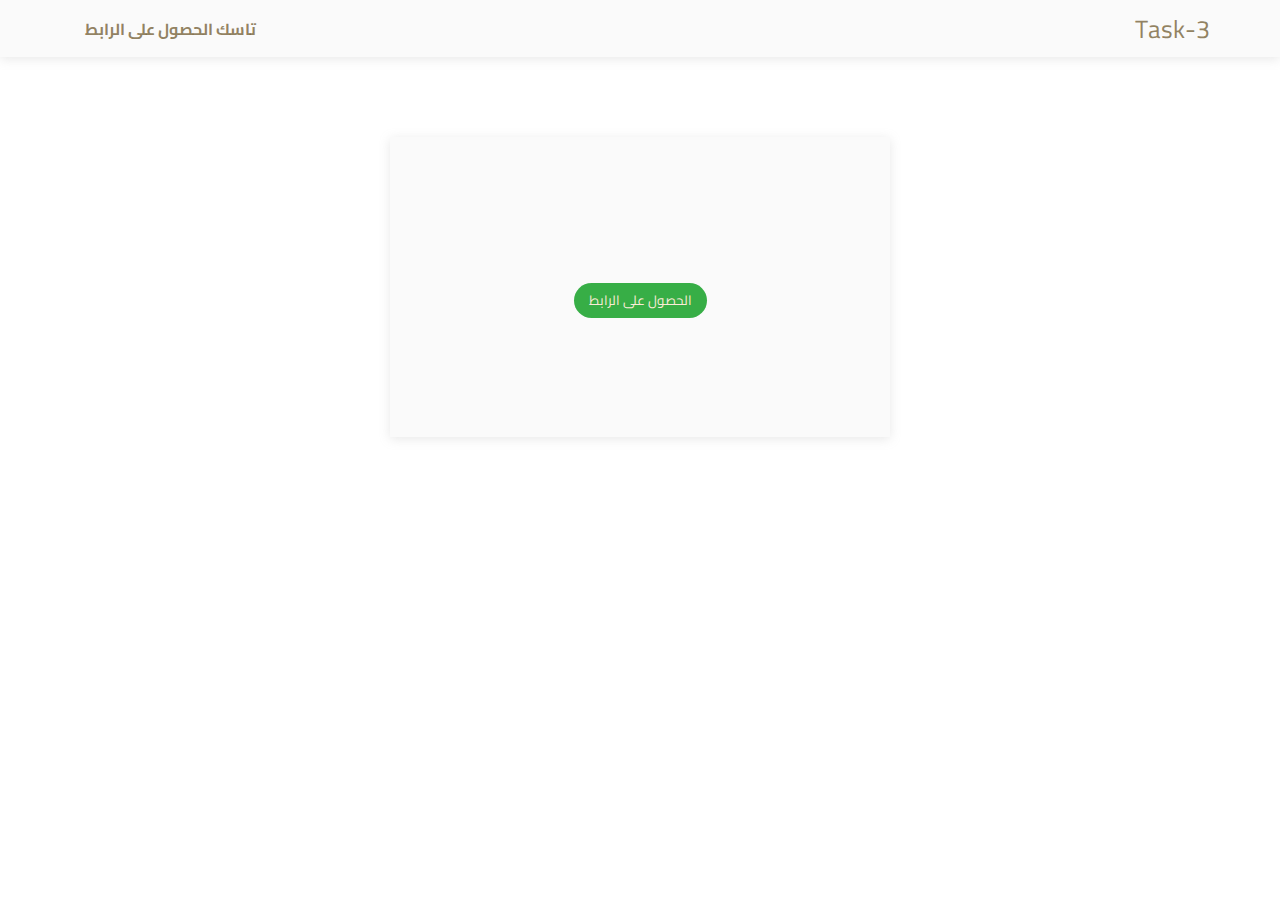
<file: FrontEnd/Task-3/index.html>
<!DOCTYPE html>
<html lang="en">

<head>
    <meta charset="UTF-8">
    <meta http-equiv="X-UA-Compatible" content="IE=edge">
    <meta name="viewport" content="width=device-width, initial-scale=1.0">
    <title>Sakina</title>
    <link rel="stylesheet" href="css/style.css">
</head>

<body>

    <header>

        <nav>
            <div class="logo">
                <div class="ar">
                    <a href=""><span class="lo">Task-3</span> </a>
                </div>


            </div>
            <ul>
                <li><a href=""><span class="lo" style="font-weight:bolder;">تاسك الحصول على الرابط</span> </a></li>

            </ul>

        </nav>
    </header>

<div class="main">
    <div class="btn"> <button id="click">الحصول على الرابط</button>
    <p id="text">سيتم إظهار الرابط الخاص بك في غضون 5 ثواني ...</p>
    <a id="link" href="https://www.facebook.com">https://www.facebook.com</a>
    </div>

</div>

    <script src="js/script.js"></script>
</body>

</html>
</file>
<file: FrontEnd/Task-3/css/style.css>
@import url('https://fonts.googleapis.com/css2?family=Cairo:wght@200;300;500;600;700&family=Playfair:ital,wght@0,300;0,400;0,600;1,700&display=swap');
@import url('https://fonts.googleapis.com/css2?family=Playfair:ital,wght@0,300;0,400;0,600;1,700&display=swap');

html {
    direction: rtl;
}

* {
    box-sizing: border-box;
}

body {
    margin: 0;
    padding: 0;

}

header {
    width: 100%;
    background-color: rgba(230, 230, 230, 0.219);
    padding: 5px 50px;
    box-shadow: 0 2px 10px #aaaaaa46;
}

header nav {
    padding: 0px 20px;
    display: flex;
    justify-content: space-between;
    align-items: center;
}

header nav .logo .en {
    margin-top: -20px;
}

header nav .lo {
    color: #705a30c0;
}

header nav .logo .en-1 {
    color: #029916c9;
}

header nav .logo a {
    font-family: 'Playfair', serif;
    font-family: 'Cairo', sans-serif;
    text-decoration: none;
    color: #222;
    font-size: 25px;

}

header nav ul {
    margin: 0;
    padding: 0;
    list-style: none;
    display: flex;
    justify-content: center;
}

header nav ul li {
    margin: 0 15px;
    display: flex;
    justify-content: center;
    align-items: center;
}

header nav ul li a {
    font-family: 'Cairo', sans-serif;
    text-decoration: none;
    color: #222;
}

.main {
    margin: 0 auto;
    margin-top: 80px;
    width: 500px;
    height: 300px;
    background-color: rgba(230, 230, 230, 0.219);
    box-shadow: 0 2px 10px #aaaaaa46;
    display: flex;
    justify-content: center;
    align-items: center;

}
.btn #text{
    display: none;
}
.btn #link{
    display: none;
    font-size: 20px;
    text-decoration: none;
    font-family: 'Playfair', serif;
}

#click {
    font-family: 'Cairo', sans-serif;

    margin-top: 20%;
    border: none;
    background-color: #029916c9;
    color: antiquewhite;
    padding: 5px 15px;
    border-radius: 20px;
}

#click:hover {
    color: #fff;
    background-color: #189228c9;
    border: 2px solid #85858560;
}
</file>
